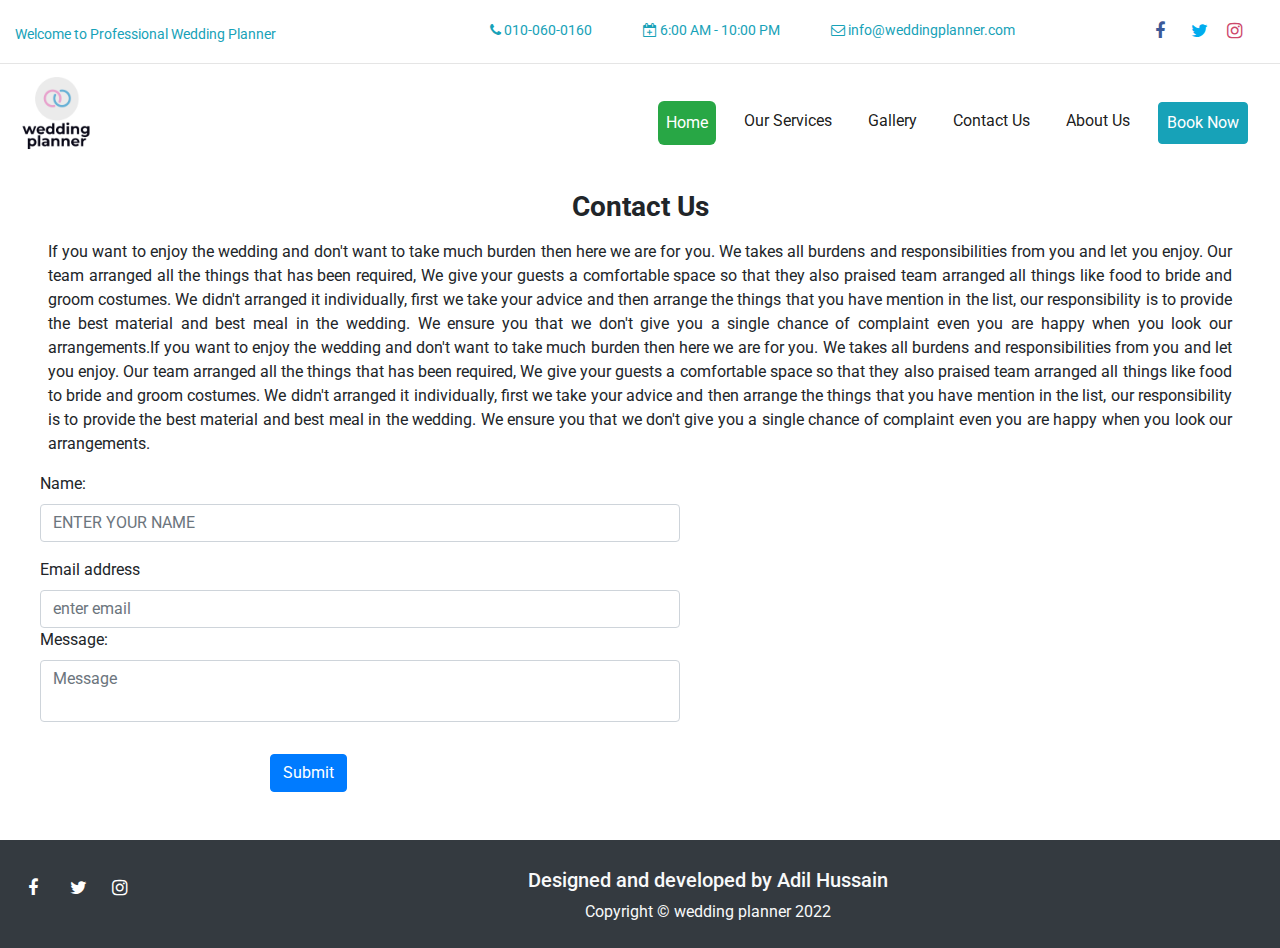
<file: contact-us.html>
<!DOCTYPE html>
<html lang="en">

<head>
    <meta charset="UTF-8">
    <meta name="viewport" content="width=device-width, initial-scale=1.0">
    <meta name="description"
        content="Best Wedding planner that has various quality to bring the changement in functions">
    <meta name="keywords" content="Wedding planner, Best wedding planner, bride, groom">
    <meta name="author" content="Adil Hussain">
    <meta http-equiv="X-UA-Compatible" content="ie=edge">
    <title>Wedding Planner</title>
    <script src="https://ajax.googleapis.com/ajax/libs/jquery/3.5.1/jquery.min.js"></script>
    <!--favicon-->
    <link rel="shortcut icon" type="image/png" href="images/favicon.png">
    <!--Bootstrap-->
    <link rel="stylesheet" href="https://maxcdn.bootstrapcdn.com/bootstrap/4.5.2/css/bootstrap.min.css">
    <!--Font Awesome-->
    <link rel="stylesheet" href="https://cdnjs.cloudflare.com/ajax/libs/font-awesome/4.7.0/css/font-awesome.min.css">
    <!--Google Fonts-->
    <link href="https://fonts.googleapis.com/css2?family=Roboto:wght@300&display=swap" rel="stylesheet">
    <!--Animate.css-->
    <link rel="stylesheet" href="https://cdnjs.cloudflare.com/ajax/libs/animate.css/4.0.0/animate.min.css">
    <!--CSS-->
    <link rel="stylesheet" href="style.css">

</head>

<body onload="loader()" id="top" data-spy="scroll" data-target="navbar-collapse" data-offset="50">
    <header>

        <!-- Pre Loader Starts-->
        <div id="loading">
            <img src="images/preloader1.gif" alt="Loading...">
        </div>
        <!--Pre Loader Ends-->

        <!--Back to Top starts-->
        <button onclick="topFunction()" id="myBtn" title="Go to top"><i class="fa fa-chevron-circle-up"></i></button>
        <!--Back to Top Ends-->

        <!-- Header Starts-->
        <div class=" container-fluid mt-3">
            <div class="row font text-info">

                <div class="col-md-4 col-sm-5">
                    <p class="mt-2">Welcome to Professional Wedding Planner</p>
                </div>

                <div class="col-md-8 col-sm-7 mt-1">
                    <span class="phone-icon"><i class="fa fa-phone pl-5"></i> 010-060-0160</span>
                    <span class="date-icon"><i class="fa fa-calendar-plus-o pl-5"></i> 6:00 AM - 10:00 PM
                    </span>
                    <span class="email-icon"><i class="fa fa-envelope-o pl-5"></i> <a class="text-info" href="#"
                            target="_blank">info@weddingplanner.com</a></span>
                    <!--Social Media Icons Start-->
                    <div class="to-social-follow mr-5">
                        <a href="#" class="fa fa-instagram" target="_blank"></a>
                        <a href="#" class="fa fa-twitter" target="_blank"></a>
                        <a href="#" class="fa fa-facebook" target="_blank"></a>
                    </div>
                    <!--Social Media Icons End-->
                </div>
            </div>
        </div>
        <hr>
    </header>
    <!--Header Ends-->

    <!--Navigations Bar Starts-->

    <nav class="navbar navbar-expand-md  navbar-light" data-spy="affix" data-offset-top="60">
        <!--Website Logo-->
        <span class="navbar-brand"><img src="images/logo.png" alt="logo" id="img"></span>
        <!--Toggler Button Starts-->
        <button class="navbar-toggler" type="button" data-toggle="collapse" data-target="#collapsibleNavbar">
            <span class="navbar-toggler-icon"></span>
        </button>
        <!--Toggler Button Ends-->
        <div class="collapse navbar-collapse" id="collapsibleNavbar">
            <ul class="navbar-nav ml-auto ">
                <li class="nav-item active">
                    <a class="nav-link" href="index.html">Home</a>
                </li>
                <li class="nav-item active">
                    <a class="nav-link" href="our-services.html">Our Services</a>
                </li>
                <li class="nav-item active">
                    <a class="nav-link" href="gallery.html">Gallery</a>
                </li>
                <li class="nav-item active">
                    <a class="nav-link" href="contact-us.html">Contact Us</a>
                </li>
                <li class="nav-item active">
                    <a class="nav-link" href="about-us.html">About Us</a>
                </li>
            </ul>
            <!--PopUp Starts-->
            <button class="open-button btn btn-info mr-3 p-2" data-target="#popup" data-toggle="modal">Book
                Now</button>

            <div class="modal" id="popup">
                <div class="modal-dialog modal-dialog-centered">
                    <div class="modal-content">
                        <div class="modal-header">
                            <h3>Book Now</h3>
                            <button type="button" class="close" data-dismiss="modal">&times;</button>
                        </div>
                        <div class="modal-body">
                            <form action="book.php" method="POST" onsubmit="return validation()" id="form" name="form">
                                <div class="form-group">
                                    <i class="fa fa-user" aria-hidden="true"></i>
                                    <label for="Name">Name <span class="text-danger font-weight-bold">*</span></label>
                                    <input type="text" class="form-control" name="name" placeholder="Full Name"
                                        id="name">
                                    <span class="text-danger font-weight-bold" id="user"></span>
                                </div>
                                <div class="form-group">
                                    <i class="fa fa-envelope" aria-hidden="true"></i>
                                    <label for="email">E-Mail <span
                                            class="text-danger font-weight-bold">*</span></label>
                                    <input type="email" class="form-control" name="email" placeholder="E-mail"
                                        id="email">
                                    <span class="text-danger font-weight-bold" id="mail"></span>
                                </div>
                                <div class="form-group">
                                    <i class="fa fa-phone" aria-hidden="true"></i>
                                    <label for="phone">Phone <span class="text-danger font-weight-bold">*</span></label>
                                    <input type="text" class="form-control" name="phone" placeholder="Phone No."
                                        id="phone">
                                    <span class="text-danger font-weight-bold" id="cell"></span>
                                </div>
                                <div class="form-group">
                                    <label for="book" class="pt-2 pl-1">Book for <span
                                            class="text-danger font-weight-bold">*</span></label>
                                    <input type="radio" name="booking" value="Bride" class="ml-3" id="book"> Bride
                                    <input type="radio" name="booking" value="Groom" class="ml-3" id="book"> Groom
                                    <input type="radio" name="booking" value="Both" class="ml-3" id="book"> Both
                                    <span class="text-danger font-weight-bold" id="booking"></span>
                                </div>

                                <div class="form-group">
                                    <i class="fa fa-calendar" aria-hidden="true"></i>
                                    <label for="date">Date <span class="text-danger font-weight-bold">*</span></label>
                                    <input type="date" class="form-control" name="date" id="date">
                                    <span class="text-danger font-weight-bold" id="dates"></span>
                                </div>
                                <div class="form-group ">
                                    <i class="fa fa-map-marker" aria-hidden="true"></i>
                                    <label for="Address" id="add" class="pt-0">Address <span
                                            class="text-danger font-weight-bold">*</span></label>
                                    <textarea type="text" class="form-control" name="address" placeholder="Your Address"
                                        id="address"></textarea>
                                    <span class="text-danger font-weight-bold" id="add"></span>
                                </div>
                                <button type="submit" class="btn btn-primary" name="btn">Book Now</button>
                            </form>
                        </div>
                        <div class="modal-footer justify-content-center">
                            <button class="btn btn-danger" data-dismiss="modal">Close</button>

                        </div>
                        <!--PopUp Ends-->
                    </div>
                </div>
            </div>
        </div>
    </nav>

    </header>
    <section>
        <h3 class="text-center mt-4 font-weight-bold">Contact Us</h3>
        <p class="text-justify ml-5 mr-5 mt-3">
            If you want to enjoy the wedding and don't want to take much burden then here we are for you. We takes all
            burdens and responsibilities from you and let you enjoy. Our team arranged all the things that has been
            required, We give your guests a comfortable space so that they also praised team arranged all things like
            food
            to bride and groom costumes. We didn't arranged it individually, first we take your advice and then arrange
            the things that you have mention in the list, our responsibility is to provide the best material and best
            meal
            in the wedding. We ensure you that we don't give you a single chance of complaint even you are happy when
            you
            look our arrangements.If you want to enjoy the wedding and don't want to take much burden then here we are
            for
            you. We takes all burdens and responsibilities from you and let you enjoy. Our team arranged all the things
            that has been required, We give your guests a comfortable space so that they also praised team arranged all
            things like food to bride and groom costumes. We didn't arranged it individually, first we take your advice
            and then arrange the things that you have mention in the list, our responsibility is to provide the best
            material and best meal in the wedding. We ensure you that we don't give you a single chance of complaint
            even
            you are happy when you look our arrangements.

        </p>

    </section>
    
    <section>
        <form id="contact">
            <div class="form-group">
                <label for="Name">Name:</label>
                <input type="text" class="form-control" placeholder="Enter your Name">
            </div>
            <div class="form-group">
                <label for="exampleInputEmail1">Email address</label>
                <input type="email" class="form-control " id="exampleInputEmail1" aria-describedby="emailHelp"
                    placeholder="Enter Email">
                <div class="form-group">
                    <label for="Name">Message:</label>
                    <textarea type="text" class="form-control" placeholder="Message"></textarea>
                </div>

            </div>


            <button type="submit" class="btn btn-primary mt-3">Submit</button>
        </form>
    </section>
    <section>
        <footer class="footer mt-5 text-center bg-dark text-light pt-2 pb-2">
            <div class="to-social-follow" id="icon">
                <a href="#" class="fa fa-facebook" target="_blank"></a>
                <a href="#" class="fa fa-twitter" target="_blank"></a>
                <a href="#" class="fa fa-instagram" target="_blank" id="insta"></a>
            </div>
            <h5>Designed and developed by Adil Hussain</h5>
            <p>Copyright &copy; wedding planner 2022</p>

        </footer>
    </section>
    <script>

        //Spinner Starts//
        let spinner = document.getElementById('loading');
        function loader() {
            spinner.style.display = "none";
        }
        //Spinner Ends//

        //Back to Top Starts
        let mybutton = document.getElementById("myBtn");

        // When the user scrolls down 20px from the top of the document, show the button
        window.onscroll = function () { scrollFunction() };

        function scrollFunction() {
            if (document.body.scrollTop > 20 || document.documentElement.scrollTop > 20) {
                mybutton.style.display = "block";
            } else {
                mybutton.style.display = "none";
            }
        }
        //When the user clicks on the button, scroll to the top of the document//
        function topFunction() {
            document.body.scrollTop = 0;
            document.documentElement.scrollTop = 0;
        }
    </script>

    <!--Bootstrap Scripts-->
    <script src="https://ajax.googleapis.com/ajax/libs/jquery/3.5.1/jquery.min.js"></script>
    <script src="https://cdnjs.cloudflare.com/ajax/libs/popper.js/1.16.0/umd/popper.min.js"></script>
    <script src="https://maxcdn.bootstrapcdn.com/bootstrap/4.5.2/js/bootstrap.min.js"></script>

</body>

</html>
</file>
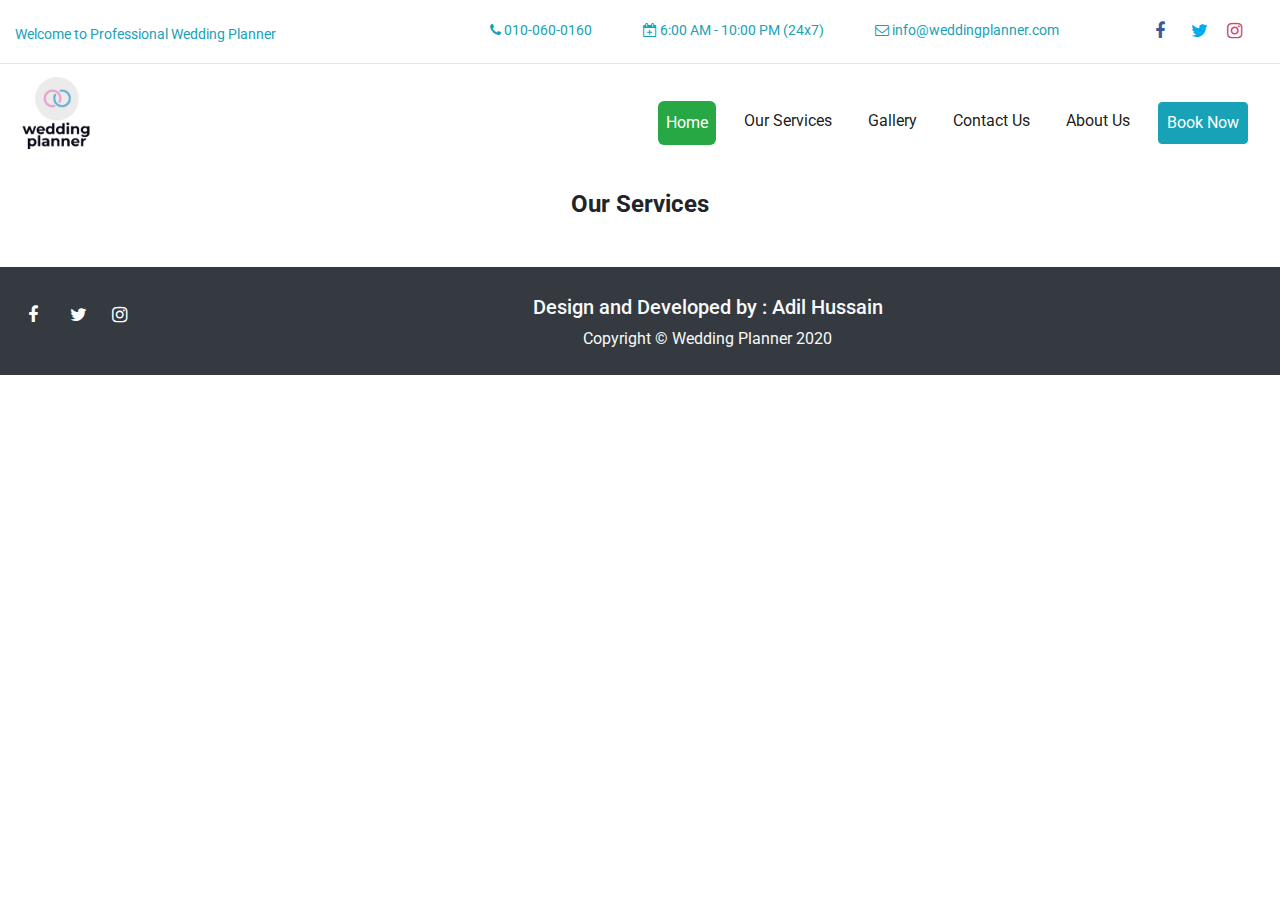
<file: our-services.html>
<!DOCTYPE html>
<html lang="en">

<head>
    <meta charset="UTF-8">
    <meta name="viewport" content="width=device-width, initial-scale=1.0">
    <meta name="description"
        content="Best Wedding planner that has various quality to bring the changement in functions">
    <meta name="keywords" content="Wedding planner, Best wedding planner, bride, groom">
    <meta name="author" content="Adil Hussain">
    <meta http-equiv="X-UA-Compatible" content="ie=edge">
    <title>Wedding Planner</title>
    <script src="https://ajax.googleapis.com/ajax/libs/jquery/3.5.1/jquery.min.js"></script>
    <!--favicon-->
    <link rel="shortcut icon" type="image/png" href="images/favicon.png">
    <!--Bootstrap-->
    <link rel="stylesheet" href="https://maxcdn.bootstrapcdn.com/bootstrap/4.5.2/css/bootstrap.min.css">
    <!--Font Awesome-->
    <link rel="stylesheet" href="https://cdnjs.cloudflare.com/ajax/libs/font-awesome/4.7.0/css/font-awesome.min.css">
    <!--Google Fonts-->
    <link href="https://fonts.googleapis.com/css2?family=Roboto:wght@300&display=swap" rel="stylesheet">
    <!--Animate.css-->
    <link rel="stylesheet" href="https://cdnjs.cloudflare.com/ajax/libs/animate.css/4.0.0/animate.min.css">
    <!--CSS-->
    <link rel="stylesheet" href="styleos.css">

</head>

<body onload="loader()" id="top" data-spy="scroll" data-target="navbar-collapse" data-offset="50">
    <!-- Pre Loader Starts-->
    <div id="loading">
        <img src="images/preloader1.gif" alt="Loading...">
    </div>
    <!--Pre Loader Ends-->

    <!--Back to Top starts-->
    <button onclick="topFunction()" id="myBtn" title="Go to top"><i class="fa fa-chevron-circle-up"></i></button>
    <!--Back to Top Ends-->

    <!-- Header Starts-->
    <div class=" container-fluid mt-3">
        <div class="row font text-info">

            <div class="col-md-4 col-sm-5">
                <p class="mt-2">Welcome to Professional Wedding Planner</p>
            </div>

            <div class="col-md-8 col-sm-7 mt-1">
                <span class="phone-icon"><i class="fa fa-phone pl-5"></i> 010-060-0160</span>
                <span class="date-icon"><i class="fa fa-calendar-plus-o pl-5"></i> 6:00 AM - 10:00 PM
                    (24x7)</span>
                <span class="email-icon"><i class="fa fa-envelope-o pl-5"></i> <a class="text-info" href="#"
                        target="_blank">info@weddingplanner.com</a></span>
                <!--Social Media Icons Start-->
                <div class="to-social-follow mr-5">
                    <a href="#" class="fa fa-instagram" target="_blank"></a>
                    <a href="#" class="fa fa-twitter" target="_blank"></a>
                    <a href="#" class="fa fa-facebook" target="_blank"></a>
                </div>
                <!--Social Media Icons End-->
            </div>
        </div>
    </div>
    <hr>
    </header>
    <!--Header Ends-->

    <!--Navigations Bar Starts-->

    <nav class="navbar navbar-expand-md bg-white navbar-light">
        <!--Website Logo-->
        <span class="navbar-brand"><img src="images/logo.png" alt="logo" id="img"></span>
        <!--Toggler Button Starts-->
        <button class="navbar-toggler" type="button" data-toggle="collapse" data-target="#collapsibleNavbar">
            <span class="navbar-toggler-icon"></span>
        </button>
        <!--Toggler Button Ends-->
        <div class="collapse navbar-collapse" id="collapsibleNavbar">
            <ul class="navbar-nav ml-auto ">
                <li class="nav-item active">
                    <a class="nav-link" href="index.html">Home</a>
                </li>
                <li class="nav-item active">
                    <a class="nav-link" href="our-services.html">Our Services</a>
                </li>
                <li class="nav-item active">
                    <a class="nav-link" href="gallery.html">Gallery</a>
                </li>
                <li class="nav-item active">
                    <a class="nav-link" href="contact-us.html">Contact Us</a>
                </li>
                <li class="nav-item active">
                    <a class="nav-link" href="about-us.html">About Us</a>
                </li>
            </ul>
            <!--PopUp Starts-->
            <button class="open-button btn btn-info mr-3 p-2" data-target="#popup" data-toggle="modal">Book
                Now</button>

            <div class="modal" id="popup">
                <div class="modal-dialog modal-dialog-centered">
                    <div class="modal-content">
                        <div class="modal-header">
                            <h3>Book Now</h3>
                            <button type="button" class="close" data-dismiss="modal">&times;</button>
                        </div>
                        <div class="modal-body">
                            <form action="book.php" method="POST" onsubmit="return validation()" id="form" name="form">
                                <div class="form-group">
                                    <i class="fa fa-user" aria-hidden="true"></i>
                                    <label for="Name">Name <span class="text-danger font-weight-bold">*</span></label>
                                    <input type="text" class="form-control" name="name" placeholder="Full Name"
                                        id="name">
                                    <span class="text-danger font-weight-bold" id="user"></span>
                                </div>
                                <div class="form-group">
                                    <i class="fa fa-envelope" aria-hidden="true"></i>
                                    <label for="email">E-Mail <span
                                            class="text-danger font-weight-bold">*</span></label>
                                    <input type="email" class="form-control" name="email" placeholder="E-mail"
                                        id="email">
                                    <span class="text-danger font-weight-bold" id="mail"></span>
                                </div>
                                <div class="form-group">
                                    <i class="fa fa-phone" aria-hidden="true"></i>
                                    <label for="phone">Phone <span class="text-danger font-weight-bold">*</span></label>
                                    <input type="text" class="form-control" name="phone" placeholder="Phone No."
                                        id="phone">
                                    <span class="text-danger font-weight-bold" id="cell"></span>
                                </div>
                                <div class="form-group">
                                    <label for="book" class="pt-2 pl-1">Book for <span
                                            class="text-danger font-weight-bold">*</span></label>
                                    <input type="radio" name="booking" value="Bride" class="ml-3" id="book"> Bride
                                    <input type="radio" name="booking" value="Groom" class="ml-3" id="book"> Groom
                                    <input type="radio" name="booking" value="Both" class="ml-3" id="book"> Both
                                    <span class="text-danger font-weight-bold" id="booking"></span>
                                </div>

                                <div class="form-group">
                                    <i class="fa fa-calendar" aria-hidden="true"></i>
                                    <label for="date">Date <span class="text-danger font-weight-bold">*</span></label>
                                    <input type="date" class="form-control" name="date" id="date">
                                    <span class="text-danger font-weight-bold" id="dates"></span>
                                </div>
                                <div class="form-group ">
                                    <i class="fa fa-map-marker" aria-hidden="true"></i>
                                    <label for="Address" id="add" class="pt-0">Address <span
                                            class="text-danger font-weight-bold">*</span></label>
                                    <textarea type="text" class="form-control" name="address" placeholder="Your Address"
                                        id="address font-weight-bold"></textarea>

                                </div>
                                <span class="text-danger" id="add"></span>
                                <button type="submit" class="btn btn-primary">Book Now</button>
                            </form>
                        </div>
                        <div class="modal-footer justify-content-center">
                            <button class="btn btn-danger" data-dismiss="modal">Close</button>

                        </div>
                        <!--PopUp Ends-->
                    </div>
                </div>
            </div>
        </div>
    </nav>
    <!--Navigation Bar Ends-->

    <!--Our Services Start-->
    <section>
        <h4 class="text-center font-weight-bold mt-4">Our Services</h4>
    </section>
    <!--Our Services Start-->

    <!--Footer Starts-->
    <section>
        <footer class="footer mt-5 text-center  bg-dark text-light pt-2 pb-2">
            <div class="to-social-follow" id="icon">
                <a href="#" class="fa fa-facebook" target="_blank"></a>
                <a href="#" class="fa fa-twitter" target="_blank"></a>
                <a href="#" class="fa fa-instagram" target="_blank" id="insta"></a>
            </div>
            <h5>Design and Developed by : Adil Hussain</h5>
            <p>Copyright © Wedding Planner 2020</p>
        </footer>
    </section>
    <!--Footer Ends-->


    <script>

        //Spinner Starts//
        let spinner = document.getElementById('loading');
        function loader() {
            spinner.style.display = "none";
        }
        //Spinner Ends//
        //Back to Top Starts
        let mybutton = document.getElementById("myBtn");

        // When the user scrolls down 20px from the top of the document, show the button
        window.onscroll = function () { scrollFunction() };

        function scrollFunction() {
            if (document.body.scrollTop > 20 || document.documentElement.scrollTop > 20) {
                mybutton.style.display = "block";
            } else {
                mybutton.style.display = "none";
            }
        }
        // //Back Button Disable Starts//
        // function preventBack() { window.history.forward(); }
        // setTimeout("preventBack()", 0);
        // window.onunload = function () { null };
        // //Back Button Disable Ends//

        // When the user clicks on the button, scroll to the top of the document
        function topFunction() {
            document.body.scrollTop = 0;
            document.documentElement.scrollTop = 0;
        }
        //Back to Top Ends//
        function validation() {
            let name = document.getElementById('name').value;
            let email = document.getElementById('email').value;
            let phone = document.getElementById('phone').value;
            let book = document.form.booking;
            let date = document.getElementById('date').value;
            let address = document.getElementById('address').value;

            if (name == "") {
                document.getElementById('user').innerHTML = "*Name field can't be empty";
                return false;
            }


            if ((name.length <= 2) || (name.length > 50)) {
                document.getElementById('user').innerHTML = "*Name should betwwen 3 to 50 character";
                return false;
            }


            if (!isNaN(name)) {
                document.getElementById('user').innerHTML = "*only characters are allowed";
                return false;
            }

            if (email == "") {
                document.getElementById('mail').innerHTML = "*E-mail field can't be empty";
                return false;
            }

            if (phone == "") {
                document.getElementById('cell').innerHTML = "*Phone no. field can't be empty";
                return false;
            }

            if (isNaN(phone)) {
                document.getElementById('cell').innerHTML = "*only numbers are allowed";
                return false;
            }
            


            if (date == "") {
                document.getElementById('dates').innerHTML = "*Please select date also";
                return false;
            }
            if (address == "") {
                document.getElementById('add').innerHTML = "*Address field can't be empty";
                return false;
            }
            for (i = 0; i < book.length; i++) {
                if (book[i].checked == true)
                    return true;
                    
            }
            document.getElementById('booking').innerHTML = "*Please select any option";
            return false;

        }
    </script>
    <!--Bootstrap Scripts-->
    <script src="https://ajax.googleapis.com/ajax/libs/jquery/3.5.1/jquery.min.js"></script>
    <script src="https://cdnjs.cloudflare.com/ajax/libs/popper.js/1.16.0/umd/popper.min.js"></script>
    <script src="https://maxcdn.bootstrapcdn.com/bootstrap/4.5.2/js/bootstrap.min.js"></script>
</body>

</html>
</file>
<file: style.css>
* {
  margin: 0px;
  padding: 0px;
  box-sizing: border-box;
  font-family: 'Roboto', sans-serif;
}

html {
  scroll-behavior: smooth;
  scrollbar-color: black;
  scrollbar-darkshadow-color: #00acee;

}

body {
  background-color: #ffffff;
}

.sticky {
  position: fixed;
  top: 0;
  width: 100%;
}

/* Pre Loader Starts */
#loading {
  position: fixed;
  width: 100%;
  height: 100vh;
  background: #fff center;
  z-index: 99999;
  text-align: center;
  top: 0;
  left: 0;
  display: block;

}

#loading img {
  margin-top: 250px;
}

/* Pre Loader Ends */

/* Back to Top starts*/
#myBtn {
  display: none;
  position: fixed;
  bottom: 20px;
  right: 30px;
  z-index: 99;
  font-size: 18px;
  border: none;
  outline: none;
  background-color: red;
  color: white;
  cursor: pointer;
  padding: 15px;
  border-radius: 4px;
}

#myBtn:hover {
  background-color: #555;
}

/*Back to Top Ends*/

.font {
  font-size: 14px;
  /* Header Font Size */
}

.font span a {
  text-decoration: none;
  /*Anchor tag for email in header */
}

form button {
  margin-left: 40%;
  /*Button inside form*/
}

input {
  text-transform: uppercase;
}

input[type=email] {
  text-transform: lowercase;
}

textarea {
  resize: none;
  /*textarea in form*/

}

#img {
  margin-top: -20px;
  /* Logo image */
  width: 80px;
}

hr {
  margin-top: 2px;
  /* Horizontal Border line below header */
  color: red;
}

/* Slides Images Start */
.carousel-inner img {
  width: 100%;
  height: 90vh;
}

/* Slides Images Ends */

/* Navigations Bar Start */
.navbar-nav li:first-child a {
  background-color: #28a745;
  color: #fff !important;
  border-radius: 20%;
  padding: 10px;
  border-top-right-radius: 6px;
  border-bottom-right-radius: 6px;
  border-top-left-radius: 6px;
  border-bottom-left-radius: 6px;

}

.navbar-nav li a {
  margin-right: 20px;
}

.navbar-nav li a:hover {
  background-color: #28a745;
  color: #fff !important;
  border-radius: 20%;
  padding: 10px;
  border-top-right-radius: 6px;
  border-bottom-right-radius: 6px;
  border-top-left-radius: 6px;
  border-bottom-left-radius: 6px;
}

/* Navigations Bar End */

#imgset {
  width: 100%;
  margin-top: 150px;
  /* Image inside Intro Section*/
}

/* .review1{
  opacity: 0;
}

.review1 .animated{
 opacity: 1;
}  */

.to-social-follow {
  width: 100%;

  padding: 10px;
  padding-right: 20px;

}

.to-social-follow .fa {
  font-size: 18px;
  padding: 16px;
  text-align: center;
  margin: 5px 2px;
  width: 03%;
  text-decoration: none;

  float: right;
  margin-top: -45px;

}

.fa-facebook {
  color: #3b5998;
}

.fa-facebook:hover {
  color: #3b5998;
}

.fa-twitter {
  color: #00acee;
}

.fa-twitter:hover {
  color: #00acee;
}

.fa-instagram {
  color: #cd486b;
}

.fa-instagram:hover {
  color: #cd486b;
}

#icon {
  width: 100%;
  margin: 0px;
  padding: 10px;
}

#icon .fa {
  font-size: 18px;
  padding: 16px;
  text-align: center;
  margin: 5px 2px;
  width: 03%;
  text-decoration: none;
  color: #fff;
  float: left;
}

#contact {
  width: 50%;
  margin-left: 40px;

}

#contact button {
  margin-left: 230px;
}
</file>
<file: styleos.css>
*{margin: 0px; padding: 0px; box-sizing: border-box; font-family: 'Roboto', sans-serif;} 

html{
  scroll-behavior: smooth;
  
}

body{
  background-color: #ffffff;
}

/* Pre Loader Starts */
#loading{
  position: fixed;
  width: 100%;
  height: 100vh;
  background: #fff center;
  z-index: 99999;
  text-align: center;
  top: 0;
  left: 0;
  display: block;
  
}

#loading img{
  margin-top: 250px;
}
/* Pre Loader Ends */

/* Back to Top starts*/
#myBtn {
  display: none;
  position: fixed;
  bottom: 20px;
  right: 30px;
  z-index: 99;
  font-size: 18px;
  border: none;
  outline: none;
  background-color: red;
  color: white;
  cursor: pointer;
  padding: 15px;
  border-radius: 4px;
}

#myBtn:hover {
  background-color: #555;
}
/*Back to Top Ends*/

.font{
  font-size: 14px; /* Header Font Size */
}

.font span a{
  text-decoration: none; /*Anchor tag for email in header */
}

form button{
  margin-left: 40%;/*Button inside form*/
}
input{
  text-transform: uppercase;
}

input[type = email]{
  text-transform: lowercase;
}

textarea{
  resize: none; /*textarea in form*/
  
}

#img {
  margin-top: -20px; /* Logo image */
  width: 80px;
}

hr{
  margin-top: 2px; /* Horizontal Border line below header */
} 
.navbar-nav li a{
    margin-right: 20px;
  }
  .navbar-nav li:first-child a {
    background-color: #28a745;
    color:#fff !important;
    border-radius: 20%;
    padding: 10px;
    border-top-right-radius: 6px;
    border-bottom-right-radius: 6px;
    border-top-left-radius: 6px;
    border-bottom-left-radius: 6px;
    
  }
  
  .navbar-nav li a:hover {
    background-color: #28a745;
    color:#fff !important;
    border-radius: 20%;
    padding: 10px;
    border-top-right-radius:6px;
    border-bottom-right-radius: 6px;
    border-top-left-radius: 6px;
    border-bottom-left-radius: 6px;
  }

  .to-social-follow{
    width: 100%; 
    
    padding: 10px;
    padding-right: 20px;
    
  }
  .to-social-follow .fa{
    font-size:18px; 
    padding:16px; 
    text-align:center; 
    margin:5px 2px;
    width:03%; 
    text-decoration:none; 
     
    float: right;
    margin-top: -45px;
  
  }  
  
   .fa-facebook {
    color: #3b5998;
  } 
  
  .fa-facebook:hover {
    color: #3b5998;
  } 
  
  .fa-twitter{
    color: #00acee;
  }
  
  .fa-twitter:hover{
    color: #00acee;
  }
  
  .fa-instagram{
    color: #cd486b;
  }
  
  .fa-instagram:hover{
    color: #cd486b;
  }
  
  #icon{
    width: 100%; 
    margin:0px; 
    padding: 10px;
  }
  
  #icon .fa{
   font-size:18px; 
   padding:16px; 
   text-align:center; 
   margin:5px 2px;
   width:03%; 
   text-decoration:none; 
   color:#fff; 
   float: left;
  }
  span #add{ 
    color: #dc3545;
    
  }
</file>
